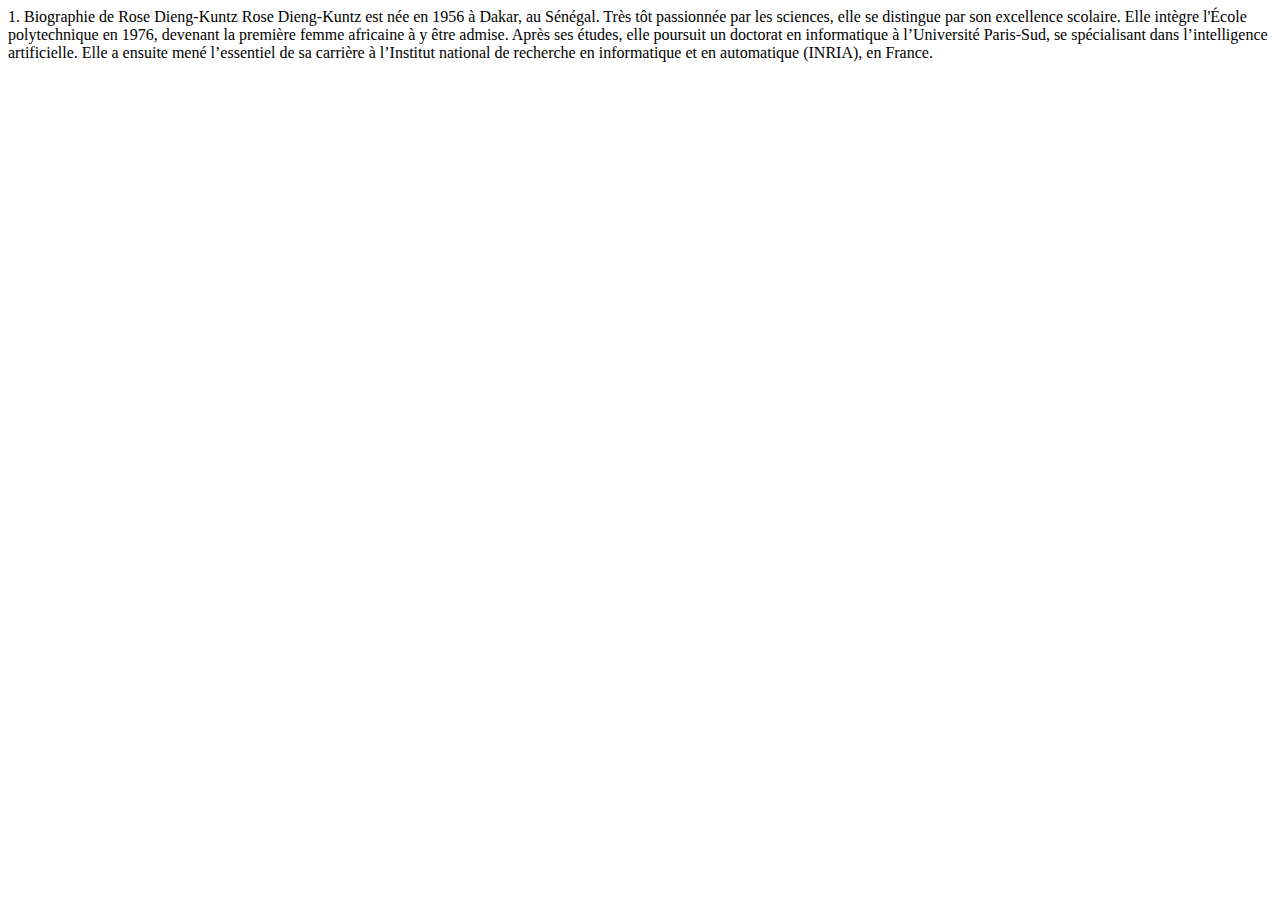
<file: index.html>
<!DOCTYPE html>
<html>
<head>
	<meta charset="utf-8">
	<meta name="viewport" content="width=device-width, initial-scale=1">
	<title>Rose Dieng-Kuntz</title>
</head>
<body>
	1. Biographie de Rose Dieng-Kuntz
	Rose Dieng-Kuntz est née en 1956 à Dakar, au Sénégal. Très tôt passionnée par les sciences, elle se distingue par son excellence scolaire. Elle intègre l'École polytechnique en 1976, devenant la première femme africaine à y être admise. Après ses études, elle poursuit un doctorat en informatique à l’Université Paris-Sud, se spécialisant dans l’intelligence artificielle. Elle a ensuite mené l’essentiel de sa carrière à l’Institut national de recherche en informatique et en automatique (INRIA), en France.
</body>
</html>
</file>
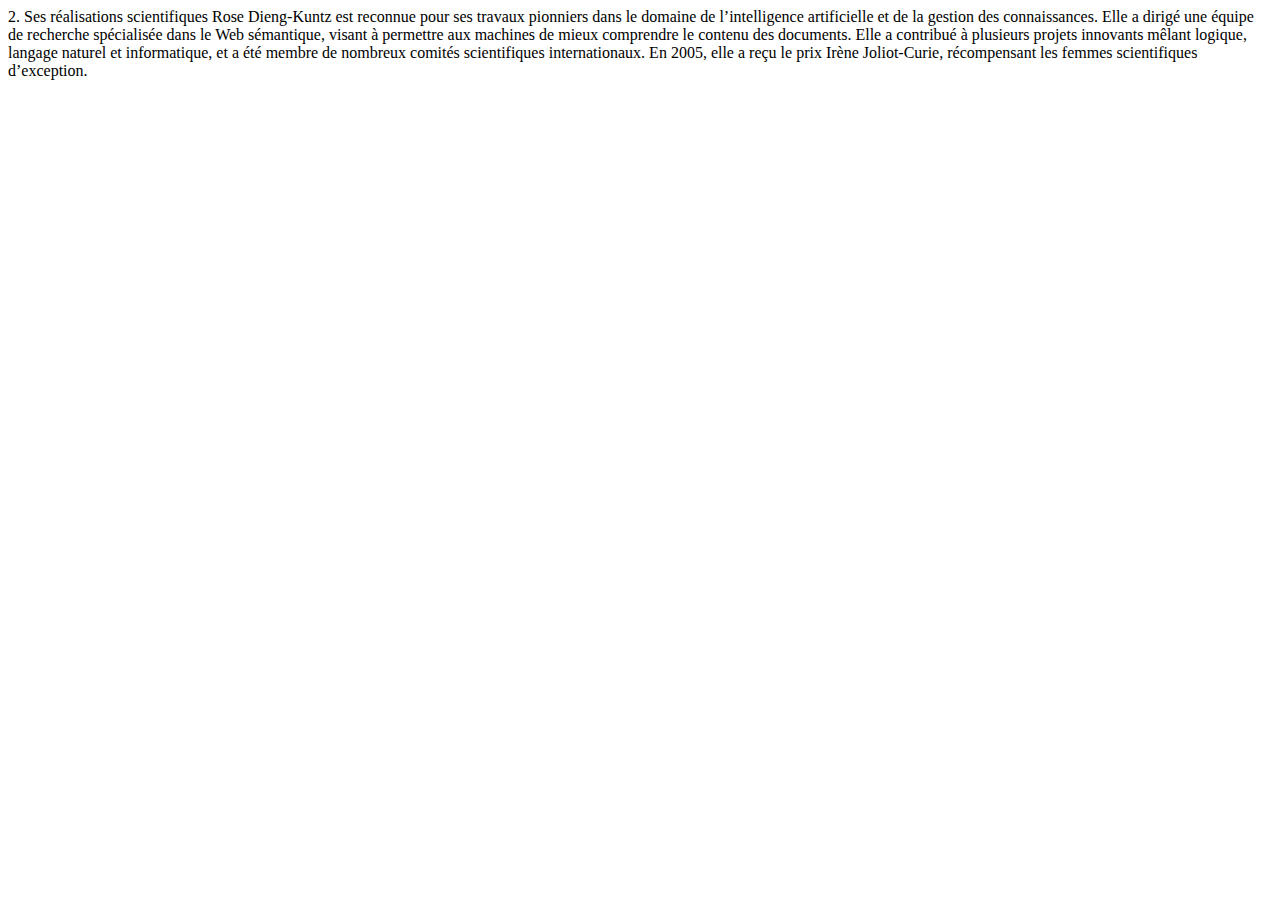
<file: static/index.html>
<!DOCTYPE html>
<html>
<head>
	<meta charset="utf-8">
	<meta name="viewport" content="width=device-width, initial-scale=1">
	<title>Rose Dieng-Kuntz</title>
</head>
<body>
    2. Ses réalisations scientifiques
    Rose Dieng-Kuntz est reconnue pour ses travaux pionniers dans le domaine de l’intelligence artificielle et de la gestion des connaissances. Elle a dirigé une équipe de recherche spécialisée dans le Web sémantique, visant à permettre aux machines de mieux comprendre le contenu des documents. Elle a contribué à plusieurs projets innovants mêlant logique, langage naturel et informatique, et a été membre de nombreux comités scientifiques internationaux. En 2005, elle a reçu le prix Irène Joliot-Curie, récompensant les femmes scientifiques d’exception.
</body>
</html>
</file>
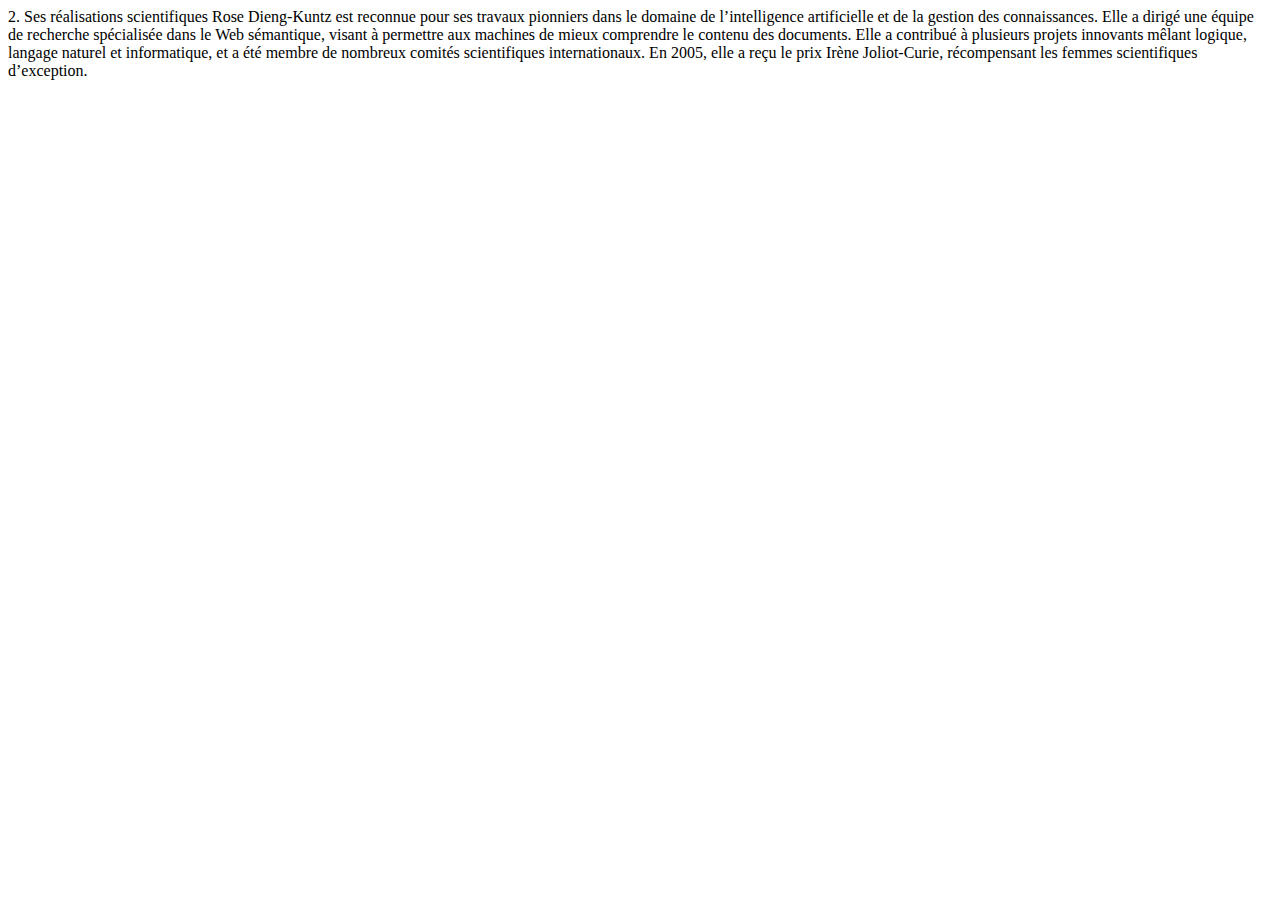
<file: page1.html>
<!DOCTYPE html>
<html>
<head>
	<meta charset="utf-8">
	<meta name="viewport" content="width=device-width, initial-scale=1">
	<title>Rose Dieng-Kuntz</title>
</head>
<body>
    2. Ses réalisations scientifiques
    Rose Dieng-Kuntz est reconnue pour ses travaux pionniers dans le domaine de l’intelligence artificielle et de la gestion des connaissances. Elle a dirigé une équipe de recherche spécialisée dans le Web sémantique, visant à permettre aux machines de mieux comprendre le contenu des documents. Elle a contribué à plusieurs projets innovants mêlant logique, langage naturel et informatique, et a été membre de nombreux comités scientifiques internationaux. En 2005, elle a reçu le prix Irène Joliot-Curie, récompensant les femmes scientifiques d’exception.
</body>
</html>
</file>
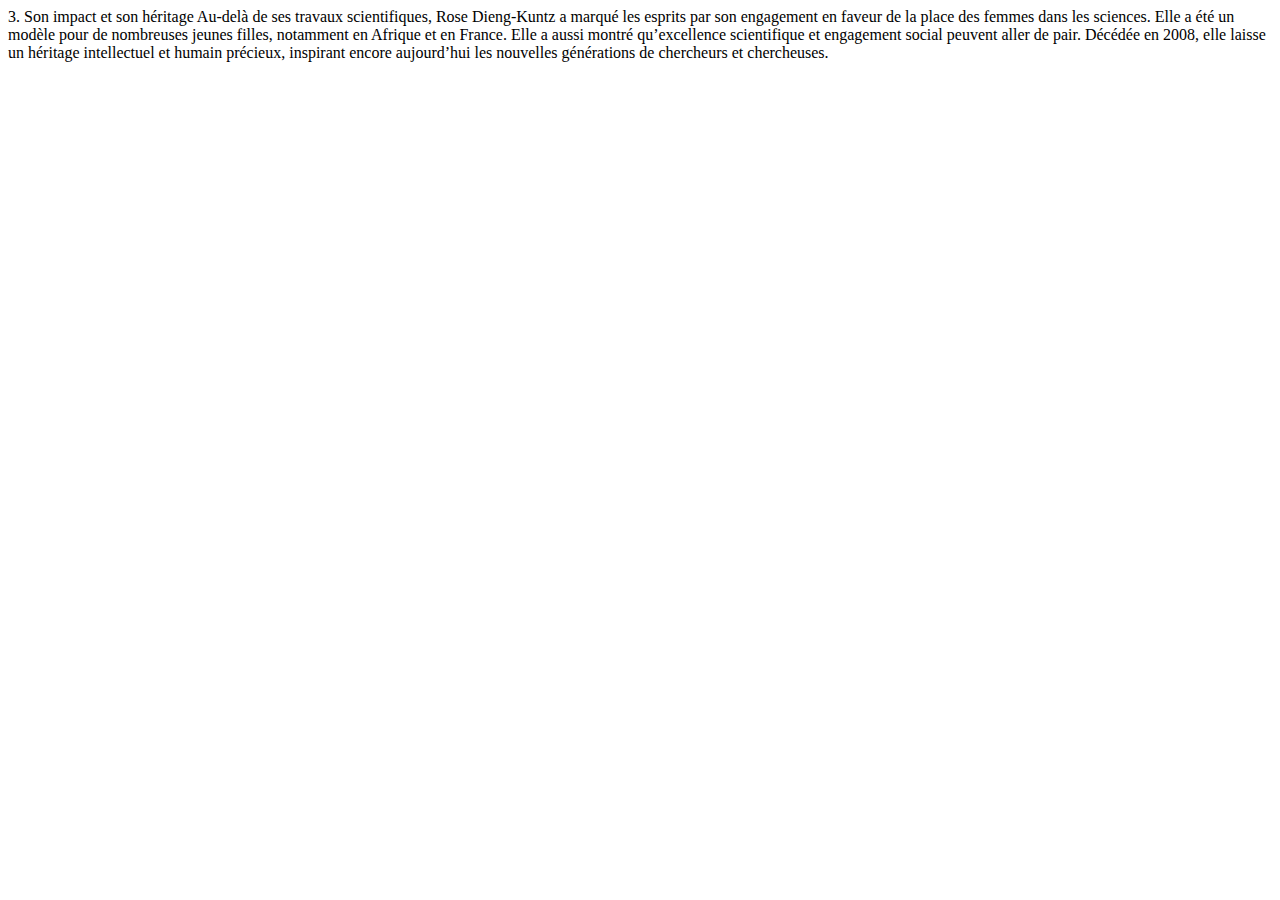
<file: page2.html>
<!DOCTYPE html>
<html>
<head>
	<meta charset="utf-8">
	<meta name="viewport" content="width=device-width, initial-scale=1">
	<title>Rose Dieng-Kuntz</title>
</head>
<body>
    3. Son impact et son héritage
    Au-delà de ses travaux scientifiques, Rose Dieng-Kuntz a marqué les esprits par son engagement en faveur de la place des femmes dans les sciences. Elle a été un modèle pour de nombreuses jeunes filles, notamment en Afrique et en France. Elle a aussi montré qu’excellence scientifique et engagement social peuvent aller de pair. Décédée en 2008, elle laisse un héritage intellectuel et humain précieux, inspirant encore aujourd’hui les nouvelles générations de chercheurs et chercheuses.
</body>
</html>
</file>
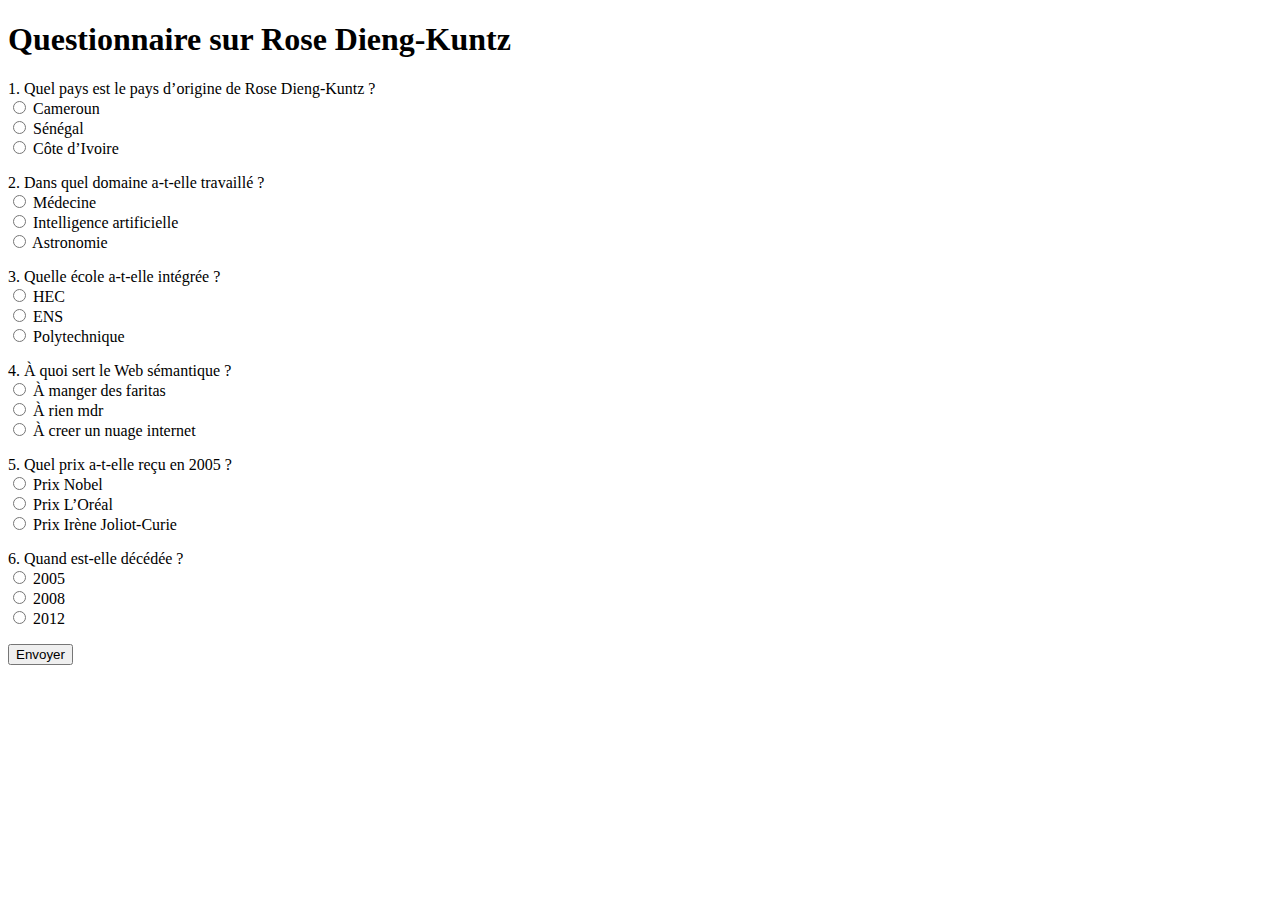
<file: templates/page1.html>
<!DOCTYPE html>
<html lang="fr">
<head>
    <meta charset="UTF-8">
    <title>Questionnaire</title>
</head>
<body>
    <h1>Questionnaire sur Rose Dieng-Kuntz</h1>
    <form action="/resultat" method="post">
        <p>1. Quel pays est le pays d’origine de Rose Dieng-Kuntz ?<br>
            <input type="radio" name="q1" value="a"> Cameroun<br>
            <input type="radio" name="q1" value="b"> Sénégal<br>
            <input type="radio" name="q1" value="c"> Côte d’Ivoire
        </p>
        <p>2. Dans quel domaine a-t-elle travaillé ?<br>
            <input type="radio" name="q2" value="a"> Médecine<br>
            <input type="radio" name="q2" value="b"> Intelligence artificielle<br>
            <input type="radio" name="q2" value="c"> Astronomie
        </p>
        <p>3. Quelle école a-t-elle intégrée ?<br>
            <input type="radio" name="q3" value="a"> HEC<br>
            <input type="radio" name="q3" value="b"> ENS<br>
            <input type="radio" name="q3" value="c"> Polytechnique
        </p>
        <p>4. À quoi sert le Web sémantique ?<br>
            <input type="radio" name="q4" value="a"> À manger des faritas <br>
            <input type="radio" name="q4" value="b"> À rien mdr <br>
            <input type="radio" name="q4" value="c"> À creer un nuage internet
        </p>
        <p>5. Quel prix a-t-elle reçu en 2005 ?<br>
            <input type="radio" name="q5" value="a"> Prix Nobel<br>
            <input type="radio" name="q5" value="b"> Prix L’Oréal<br>
            <input type="radio" name="q5" value="c"> Prix Irène Joliot-Curie
        </p>
        <p>6. Quand est-elle décédée ?<br>
            <input type="radio" name="q6" value="a"> 2005<br>
            <input type="radio" name="q6" value="b"> 2008<br>
            <input type="radio" name="q6" value="c"> 2012
        </p>
        <input type="submit" value="Envoyer">
    </form>
</body>
</html>
</file>
